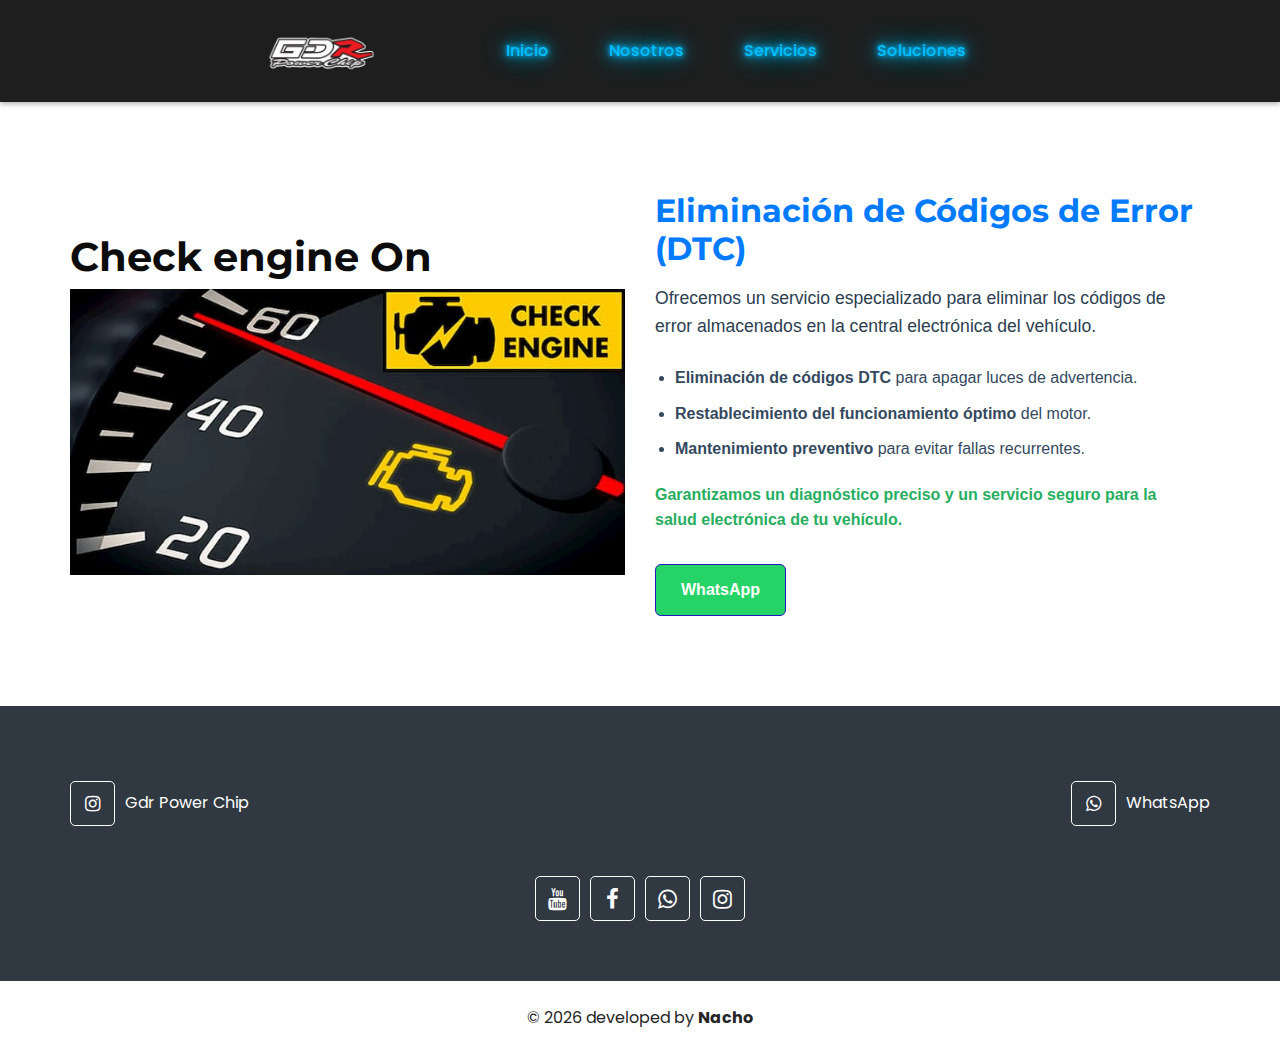
<file: servicios/dtc.html>
<!DOCTYPE html>
<html>

<head>
  <!-- Basic -->
  <meta charset="utf-8" />
  <meta http-equiv="X-UA-Compatible" content="IE=edge" />
  <!-- Mobile Metas -->
  <meta name="viewport" content="width=device-width, initial-scale=1, shrink-to-fit=no" />
  <!-- Site Metas -->
  <meta name="keywords" content="" />
  <meta name="description" content="" />
  <meta name="author" content="" />
  <link rel="shortcut icon" href="../images/favicon.png" type="image/x-icon" />
  <title>Gdr Power Chip</title>

  <!-- bootstrap core css -->
  <link rel="stylesheet" type="text/css" href="../css/bootstrap.css" />

  <!--owl slider stylesheet -->
  <link rel="stylesheet" type="text/css"
    href="https://cdnjs.cloudflare.com/ajax/libs/OwlCarousel2/2.3.4/assets/owl.carousel.min.css" />
  <!-- font awesome style -->
  <link href="../css/font-awesome.min.css" rel="stylesheet" />

  <!-- Custom styles for this template -->
  <link href="../css/style.css" rel="stylesheet" />
  <!-- responsive style -->
  <link href="../css/responsive.css" rel="stylesheet" />
</head>

<body>
  <div class="hero_area">
    <!-- header section starts -->

    <!-- end header section -->
    <div class="custom_nav2" style="width: 100%; background-color: #1e1e1e; box-shadow: 0 2px 5px rgba(0,0,0,0.3); z-index: 1000;">
      <div class="container-fluid" style="padding: 0 40px;">
        <div class="d-flex justify-content-center align-items-center py-3 flex-wrap" style="gap: 40px; width: 100%;">
          <!-- Logo -->
          <a class="navbar-brand" href="../index.html" style="max-width: 230px;">
            <img src="../images/logo.png" alt="Logo" style="height: 60px; width: auto;" />
          </a>

          <!-- Menú -->
          <nav class="navbar navbar-expand-lg">
            <button class="navbar-toggler text-white border-0" type="button" data-toggle="collapse"
              data-target="#navbarSupportedContent" aria-controls="navbarSupportedContent" aria-expanded="false"
              aria-label="Toggle navigation">
              <span class="navbar-toggler-icon"></span>
            </button>

            <div class="collapse navbar-collapse" id="navbarSupportedContent">
              <ul class="navbar-nav ml-auto d-flex align-items-center" style="gap: 25px;">

                <ul class="navbar-nav">
                  <li class="nav-item">
                    <a class="nav-link" href="../index.html"
                      style="font-weight: 500; font-size: 16px; color: #00bfff; text-shadow:
    0 0 5px #00bfff,
    0 0 10px #00bfff,
    0 0 20px #00bfff,
    0 0 30px #00bfff;">Inicio</a>
                  </li>
                  <li class="nav-item">
                    <a class="nav-link" href="../about.html"
                      style="font-weight: 500; font-size: 16px; color: #00bfff; text-shadow:
    0 0 5px #00bfff,
    0 0 10px #00bfff,
    0 0 20px #00bfff,
    0 0 30px #00bfff;">Nosotros</a>
                  </li>
                  <li class="nav-item">
                    <a class="nav-link" href="../servicios.html"
                      style="font-weight: 500; font-size: 16px; color: #00bfff; text-shadow:
    0 0 5px #00bfff,
    0 0 10px #00bfff,
    0 0 20px #00bfff,
    0 0 30px #00bfff;">Servicios</a>
                  </li>
                  <li class="nav-item">
                    <a class="nav-link" href="../repros.html"
                      style="font-weight: 500; font-size: 16px; color: #00bfff; text-shadow:
    0 0 5px #00bfff,
    0 0 10px #00bfff,
    0 0 20px #00bfff,
    0 0 30px #00bfff;">Soluciones</a>
                  </li>
                </ul>

              </ul>
            </div>
          </nav>
        </div>
      </div>
    </div>

    <!-- about section -->

    <section class="about_section layout_padding">
      <div class="container">
        <div class="row">
          <div class="col-lg-6">
            <h1><strong>Check engine On</strong></h1>
            <div class="img-box ">
              <img src="../images/dtc.png" class="box_img" alt="about img" />
            </div>
          </div>
          <div class="col-lg-6">
            <div class="detail-box pr-md-2">
              <div class="heading_container">
              </div>
              <section
                style="font-family: 'Segoe UI', Tahoma, Geneva, Verdana, sans-serif; color: #333; max-width: 700px; margin: 0 auto; line-height: 1.6;">
               <section class="electronic-solutions-section" style="max-width: 700px; margin: 0 auto; font-family: 'Segoe UI', Tahoma, Geneva, Verdana, sans-serif; color: #2c3e50; line-height: 1.6;">
  <header>

  </header>
  <article>
<section class="electronic-solutions-section" style="max-width: 700px; margin: 0 auto; font-family: 'Segoe UI', Tahoma, Geneva, Verdana, sans-serif; color: #2c3e50; line-height: 1.6;">
  <header>
    <h2 style="color: #007bff; font-weight: 700; margin-bottom: 15px;">Eliminación de Códigos de Error (DTC)</h2>
    <p style="font-size: 1.1rem; margin-bottom: 25px;">
      Ofrecemos un servicio especializado para eliminar los códigos de error almacenados en la central electrónica del vehículo.
    </p>
  </header>
  <article>
    <ul style="list-style-type: disc; padding-left: 20px; font-size: 1rem; color: #34495e;">
      <li><strong>Eliminación de códigos DTC</strong> para apagar luces de advertencia.</li>
      <li><strong>Restablecimiento del funcionamiento óptimo</strong> del motor.</li>
      <li><strong>Mantenimiento preventivo</strong> para evitar fallas recurrentes.</li>
    </ul>
    <p style="margin-top: 20px; font-weight: 600; color: #27ae60;">
      Garantizamos un diagnóstico preciso y un servicio seguro para la salud electrónica de tu vehículo.
    </p>
  </article>
</section>

  </article>
</section>


                  <a href="https://wa.link/c88rrp" target="_blank" style="
                      display: inline-block;
                      background-color: #25D366;
                      color: white;
                      padding: 12px 25px;
                      border-radius: 6px;
                      text-decoration: none;
                      font-weight: bold;
                      font-family: Arial, sans-serif;
                      font-size: 16px;
                    ">
                    WhatsApp
                  </a>
                </section>
              </section>
            </div>
          </div>
        </div>
      </div>
    </section>

    <!-- about section ends -->

    <section class="info_section ">
      <div class="info_container ">
        <div class="container">
          <div class="info_contact ">

            <a href="https://www.instagram.com/gdr_power_chip/" class="link-box" target="_blank">
              <i class="fa fa-instagram" aria-hidden="true"></i>
              <span>
                Gdr Power Chip
              </span>
            </a>

            <a href="http://wa.link/f9m0sg" class="link-box" target="_blank" rel="noopener">
              <i class="fa fa-whatsapp" aria-hidden="true"></i>
              <span>
                WhatsApp
              </span>
            </a>
          </div>
          <div class="social_container">
            <div class="social-box">
              <a href="http://wa.link/f9m0sg" class="link-box" target="_blank" rel="noopener">
                <i class="fa fa-youtube" aria-hidden="true"></i>
              </a>
              <a href="https://www.facebook.com/GDRpowerchip/" class="link-box" target="_blank" rel="noopener">
                <i class="fa fa-facebook" aria-hidden="true"></i>
              </a>
              <a href="http://wa.link/f9m0sg" class="link-box" target="_blank" rel="noopener">
                <i class="fa fa-whatsapp" aria-hidden="true"></i>
              </a>
              <a href="https://www.instagram.com/gdr_power_chip/" class="link-box" target="_blank" rel="noopener">
                <i class="fa fa-instagram" aria-hidden="true"></i>
              </a>
            </div>
          </div>

        </div>
      </div>
    </section>

  </div>

    <footer class="footer_section">
    <div class="container">
      <p>
        &copy; <span id="displayYear"></span> developed by
        <a href="https:/instagram.com/nachohaydo/"><strong>Nacho</strong></a>
      </p>
    </div>
  </footer>

  <!-- jQery -->
  <script src="../js/jquery-3.4.1.min.js"></script>
  <!-- popper js -->
  <script src="https://cdn.jsdelivr.net/npm/popper.js@1.16.0/dist/umd/popper.min.js"></script>
  <!-- bootstrap js -->
  <script src="../js/bootstrap.js"></script>
  <!-- owl slider -->
  <script src="https://cdnjs.cloudflare.com/ajax/libs/OwlCarousel2/2.3.4/owl.carousel.min.js"></script>
  <!-- custom js -->
  <script src="../js/custom.js"></script>

</body>

</html>
</file>
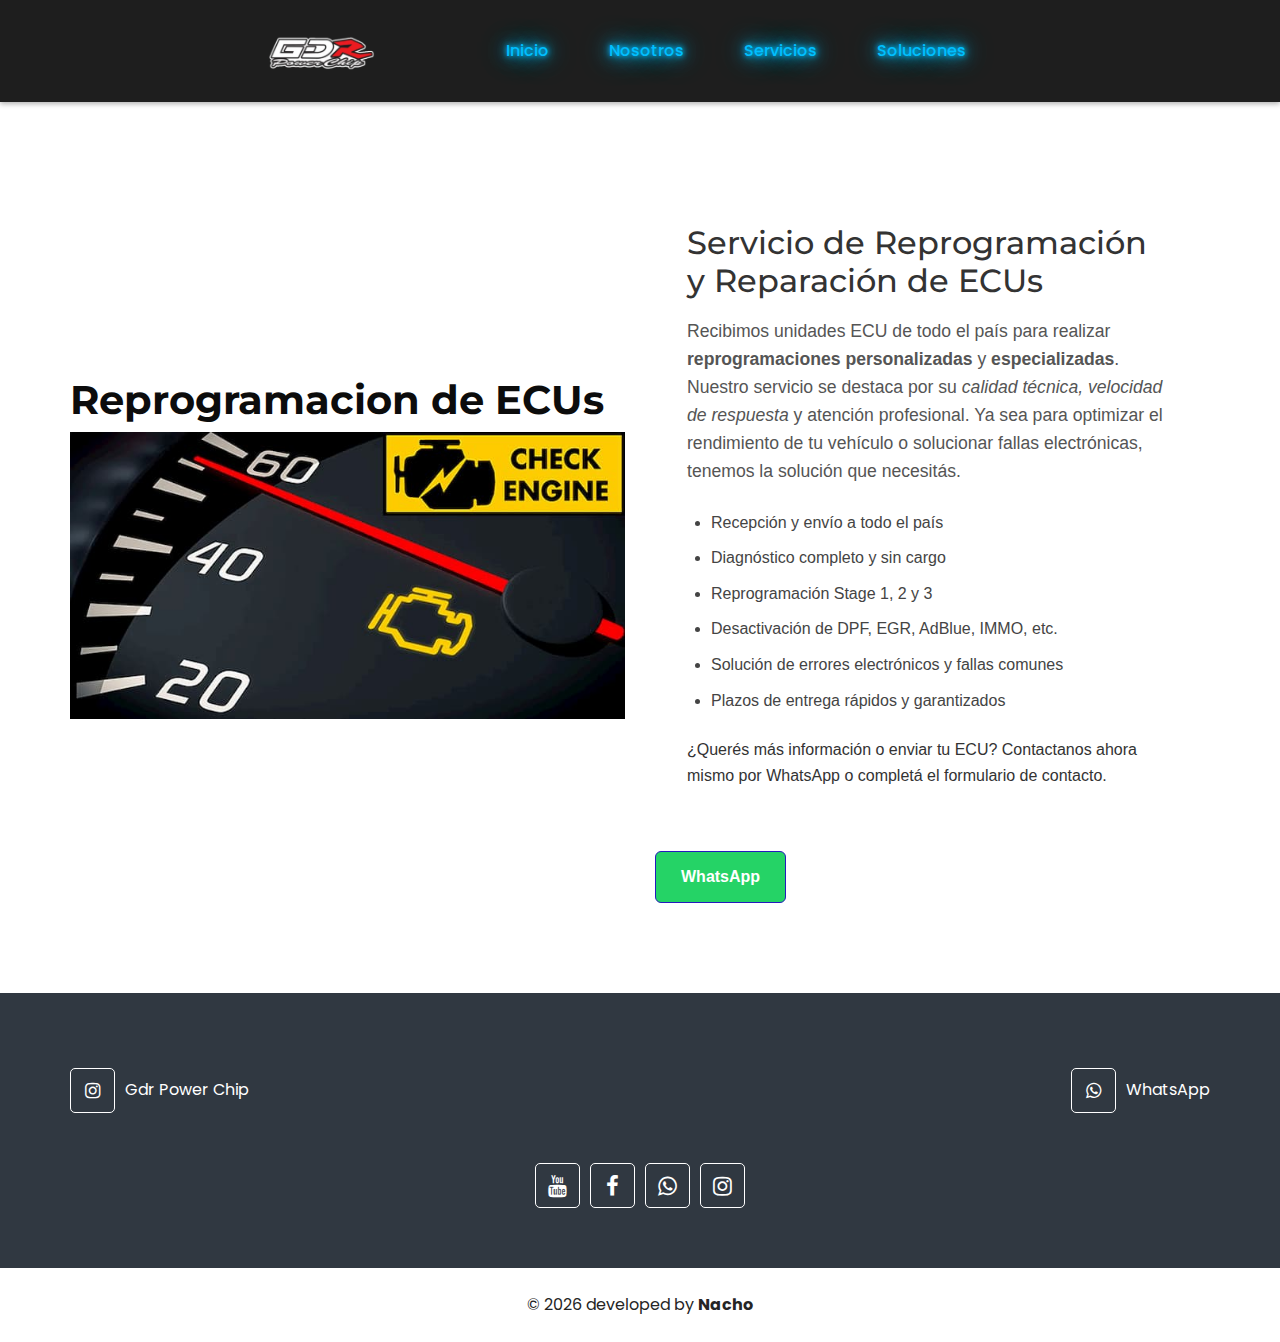
<file: servicios/ecus.html>
<!DOCTYPE html>
<html>

<head>
  <!-- Basic -->
  <meta charset="utf-8" />
  <meta http-equiv="X-UA-Compatible" content="IE=edge" />
  <!-- Mobile Metas -->
  <meta name="viewport" content="width=device-width, initial-scale=1, shrink-to-fit=no" />
  <!-- Site Metas -->
  <meta name="keywords" content="" />
  <meta name="description" content="" />
  <meta name="author" content="" />
  <link rel="shortcut icon" href="../images/favicon.png" type="image/x-icon" />
  <title>Gdr Power Chip</title>

  <!-- bootstrap core css -->
  <link rel="stylesheet" type="text/css" href="../css/bootstrap.css" />

  <!--owl slider stylesheet -->
  <link rel="stylesheet" type="text/css"
    href="https://cdnjs.cloudflare.com/ajax/libs/OwlCarousel2/2.3.4/assets/owl.carousel.min.css" />
  <!-- font awesome style -->
  <link href="../css/font-awesome.min.css" rel="stylesheet" />

  <!-- Custom styles for this template -->
  <link href="../css/style.css" rel="stylesheet" />
  <!-- responsive style -->
  <link href="../css/responsive.css" rel="stylesheet" />
</head>

<body>
  <div class="hero_area">
    <!-- header section starts -->

    <!-- end header section -->
    <div class="custom_nav2" style="width: 100%; background-color: #1e1e1e; box-shadow: 0 2px 5px rgba(0,0,0,0.3); z-index: 1000;">
      <div class="container-fluid" style="padding: 0 40px;">
        <div class="d-flex justify-content-center align-items-center py-3 flex-wrap" style="gap: 40px; width: 100%;">
          <!-- Logo -->
          <a class="navbar-brand" href="../index.html" style="max-width: 230px;">
            <img src="../images/logo.png" alt="Logo" style="height: 60px; width: auto;" />
          </a>

          <!-- Menú -->
          <nav class="navbar navbar-expand-lg">
            <button class="navbar-toggler text-white border-0" type="button" data-toggle="collapse"
              data-target="#navbarSupportedContent" aria-controls="navbarSupportedContent" aria-expanded="false"
              aria-label="Toggle navigation">
              <span class="navbar-toggler-icon"></span>
            </button>

            <div class="collapse navbar-collapse" id="navbarSupportedContent">
              <ul class="navbar-nav ml-auto d-flex align-items-center" style="gap: 25px;">

                <ul class="navbar-nav">
                  <li class="nav-item">
                    <a class="nav-link" href="../index.html"
                      style="font-weight: 500; font-size: 16px; color: #00bfff; text-shadow:
    0 0 5px #00bfff,
    0 0 10px #00bfff,
    0 0 20px #00bfff,
    0 0 30px #00bfff;">Inicio</a>
                  </li>
                  <li class="nav-item">
                    <a class="nav-link" href="../about.html"
                      style="font-weight: 500; font-size: 16px; color: #00bfff; text-shadow:
    0 0 5px #00bfff,
    0 0 10px #00bfff,
    0 0 20px #00bfff,
    0 0 30px #00bfff;">Nosotros</a>
                  </li>
                  <li class="nav-item">
                    <a class="nav-link" href="../servicios.html"
                      style="font-weight: 500; font-size: 16px; color: #00bfff; text-shadow:
    0 0 5px #00bfff,
    0 0 10px #00bfff,
    0 0 20px #00bfff,
    0 0 30px #00bfff;">Servicios</a>
                  </li>
                  <li class="nav-item">
                    <a class="nav-link" href="../repros.html"
                      style="font-weight: 500; font-size: 16px; color: #00bfff; text-shadow:
    0 0 5px #00bfff,
    0 0 10px #00bfff,
    0 0 20px #00bfff,
    0 0 30px #00bfff;">Soluciones</a>
                  </li>
                </ul>

              </ul>
            </div>
          </nav>
        </div>
      </div>
    </div>

    <!-- about section -->

    <section class="about_section layout_padding">
      <div class="container">
        <div class="row">
          <div class="col-lg-6">
            <h1><strong>Reprogramacion de ECUs</strong></h1>
            <div class="img-box ">
              <img src="../images/dtc.png" class="box_img" alt="about img" />
            </div>
          </div>
          <div class="col-lg-6">
            <div class="detail-box pr-md-2">
              <div class="heading_container">
              </div>
              <section
                style="font-family: 'Segoe UI', Tahoma, Geneva, Verdana, sans-serif; color: #333; max-width: 700px; margin: 0 auto; line-height: 1.6;">
               <section class="electronic-solutions-section" style="max-width: 700px; margin: 0 auto; font-family: 'Segoe UI', Tahoma, Geneva, Verdana, sans-serif; color: #2c3e50; line-height: 1.6;">
  <header>

  </header>
  <article>
<section id="ecu-service" style="padding: 2rem;">
  <div style="max-width: 800px; margin: auto;">
    <h2 style="font-size: 2rem; color: #333;">Servicio de Reprogramación y Reparación de ECUs</h2>
    
    <p style="font-size: 1.1rem; color: #555; margin-top: 1rem;">
      Recibimos unidades ECU de todo el país para realizar <strong>reprogramaciones personalizadas</strong> y <strong>especializadas</strong>. Nuestro servicio se destaca por su <em>calidad técnica, velocidad de respuesta</em> y atención profesional. Ya sea para optimizar el rendimiento de tu vehículo o solucionar fallas electrónicas, tenemos la solución que necesitás.
    </p>
    
    <ul style="margin-top: 1.5rem; list-style-type: disc; padding-left: 1.5rem; color: #444;">
      <li>Recepción y envío a todo el país</li>
      <li>Diagnóstico completo y sin cargo</li>
      <li>Reprogramación Stage 1, 2 y 3</li>
      <li>Desactivación de DPF, EGR, AdBlue, IMMO, etc.</li>
      <li>Solución de errores electrónicos y fallas comunes</li>
      <li>Plazos de entrega rápidos y garantizados</li>
    </ul>

    <p style="margin-top: 1.5rem; font-size: 1rem; color: #333;">
      ¿Querés más información o enviar tu ECU? Contactanos ahora mismo por WhatsApp o completá el formulario de contacto.
    </p>


  </div>
</section>


  </article>
</section>


                  <a href="https://wa.link/4u3q0v" target="_blank" style="
                      display: inline-block;
                      background-color: #25D366;
                      color: white;
                      padding: 12px 25px;
                      border-radius: 6px;
                      text-decoration: none;
                      font-weight: bold;
                      font-family: Arial, sans-serif;
                      font-size: 16px;
                    ">
                    WhatsApp
                  </a>
                </section>
              </section>
            </div>
          </div>
        </div>
      </div>
    </section>

    <!-- about section ends -->

    <section class="info_section ">
      <div class="info_container ">
        <div class="container">
          <div class="info_contact ">

            <a href="https://www.instagram.com/gdr_power_chip/" class="link-box" target="_blank">
              <i class="fa fa-instagram" aria-hidden="true"></i>
              <span>
                Gdr Power Chip
              </span>
            </a>

            <a href="http://wa.link/f9m0sg" class="link-box" target="_blank" rel="noopener">
              <i class="fa fa-whatsapp" aria-hidden="true"></i>
              <span>
                WhatsApp
              </span>
            </a>
          </div>
          <div class="social_container">
            <div class="social-box">
              <a href="http://wa.link/f9m0sg" class="link-box" target="_blank" rel="noopener">
                <i class="fa fa-youtube" aria-hidden="true"></i>
              </a>
              <a href="https://www.facebook.com/GDRpowerchip/" class="link-box" target="_blank" rel="noopener">
                <i class="fa fa-facebook" aria-hidden="true"></i>
              </a>
              <a href="http://wa.link/f9m0sg" class="link-box" target="_blank" rel="noopener">
                <i class="fa fa-whatsapp" aria-hidden="true"></i>
              </a>
              <a href="https://www.instagram.com/gdr_power_chip/" class="link-box" target="_blank" rel="noopener">
                <i class="fa fa-instagram" aria-hidden="true"></i>
              </a>
            </div>
          </div>

        </div>
      </div>
    </section>

  </div>

    <footer class="footer_section">
    <div class="container">
      <p>
        &copy; <span id="displayYear"></span> developed by
        <a href="https:/instagram.com/nachohaydo/"><strong>Nacho</strong></a>
      </p>
    </div>
  </footer>

  <!-- jQery -->
  <script src="../js/jquery-3.4.1.min.js"></script>
  <!-- popper js -->
  <script src="https://cdn.jsdelivr.net/npm/popper.js@1.16.0/dist/umd/popper.min.js"></script>
  <!-- bootstrap js -->
  <script src="../js/bootstrap.js"></script>
  <!-- owl slider -->
  <script src="https://cdnjs.cloudflare.com/ajax/libs/OwlCarousel2/2.3.4/owl.carousel.min.js"></script>
  <!-- custom js -->
  <script src="../js/custom.js"></script>

</body>

</html>
</file>
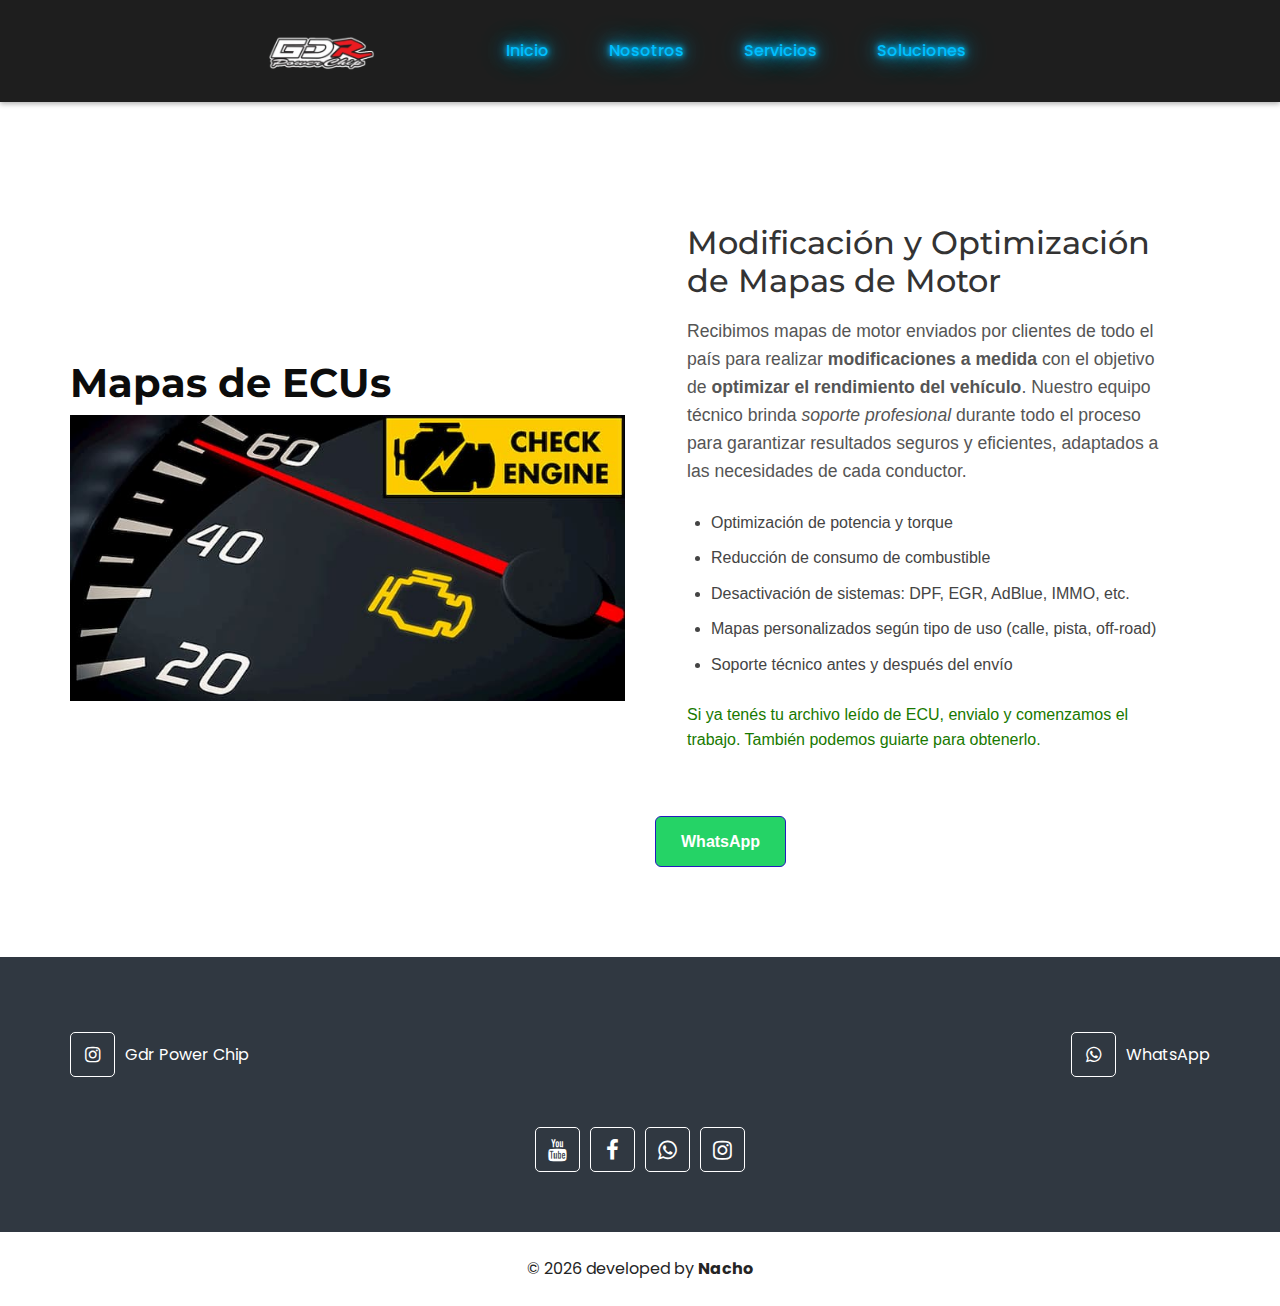
<file: servicios/mapas.html>
<!DOCTYPE html>
<html>

<head>
  <!-- Basic -->
  <meta charset="utf-8" />
  <meta http-equiv="X-UA-Compatible" content="IE=edge" />
  <!-- Mobile Metas -->
  <meta name="viewport" content="width=device-width, initial-scale=1, shrink-to-fit=no" />
  <!-- Site Metas -->
  <meta name="keywords" content="" />
  <meta name="description" content="" />
  <meta name="author" content="" />
  <link rel="shortcut icon" href="../images/favicon.png" type="image/x-icon" />
  <title>Gdr Power Chip</title>

  <!-- bootstrap core css -->
  <link rel="stylesheet" type="text/css" href="../css/bootstrap.css" />

  <!--owl slider stylesheet -->
  <link rel="stylesheet" type="text/css"
    href="https://cdnjs.cloudflare.com/ajax/libs/OwlCarousel2/2.3.4/assets/owl.carousel.min.css" />
  <!-- font awesome style -->
  <link href="../css/font-awesome.min.css" rel="stylesheet" />

  <!-- Custom styles for this template -->
  <link href="../css/style.css" rel="stylesheet" />
  <!-- responsive style -->
  <link href="../css/responsive.css" rel="stylesheet" />
</head>

<body>
  <div class="hero_area">
    <!-- header section starts -->

    <!-- end header section -->
    <div class="custom_nav2" style="width: 100%; background-color: #1e1e1e; box-shadow: 0 2px 5px rgba(0,0,0,0.3); z-index: 1000;">
      <div class="container-fluid" style="padding: 0 40px;">
        <div class="d-flex justify-content-center align-items-center py-3 flex-wrap" style="gap: 40px; width: 100%;">
          <!-- Logo -->
          <a class="navbar-brand" href="../index.html" style="max-width: 230px;">
            <img src="../images/logo.png" alt="Logo" style="height: 60px; width: auto;" />
          </a>

          <!-- Menú -->
          <nav class="navbar navbar-expand-lg">
            <button class="navbar-toggler text-white border-0" type="button" data-toggle="collapse"
              data-target="#navbarSupportedContent" aria-controls="navbarSupportedContent" aria-expanded="false"
              aria-label="Toggle navigation">
              <span class="navbar-toggler-icon"></span>
            </button>

            <div class="collapse navbar-collapse" id="navbarSupportedContent">
              <ul class="navbar-nav ml-auto d-flex align-items-center" style="gap: 25px;">

                <ul class="navbar-nav">
                  <li class="nav-item">
                    <a class="nav-link" href="../index.html"
                      style="font-weight: 500; font-size: 16px; color: #00bfff; text-shadow:
    0 0 5px #00bfff,
    0 0 10px #00bfff,
    0 0 20px #00bfff,
    0 0 30px #00bfff;">Inicio</a>
                  </li>
                  <li class="nav-item">
                    <a class="nav-link" href="../about.html"
                      style="font-weight: 500; font-size: 16px; color: #00bfff; text-shadow:
    0 0 5px #00bfff,
    0 0 10px #00bfff,
    0 0 20px #00bfff,
    0 0 30px #00bfff;">Nosotros</a>
                  </li>
                  <li class="nav-item">
                    <a class="nav-link" href="../servicios.html"
                      style="font-weight: 500; font-size: 16px; color: #00bfff; text-shadow:
    0 0 5px #00bfff,
    0 0 10px #00bfff,
    0 0 20px #00bfff,
    0 0 30px #00bfff;">Servicios</a>
                  </li>
                  <li class="nav-item">
                    <a class="nav-link" href="../repros.html"
                      style="font-weight: 500; font-size: 16px; color: #00bfff; text-shadow:
    0 0 5px #00bfff,
    0 0 10px #00bfff,
    0 0 20px #00bfff,
    0 0 30px #00bfff;">Soluciones</a>
                  </li>
                </ul>

              </ul>
            </div>
          </nav>
        </div>
      </div>
    </div>

    <!-- about section -->

    <section class="about_section layout_padding">
      <div class="container">
        <div class="row">
          <div class="col-lg-6">
            <h1><strong>Mapas de ECUs</strong></h1>
            <div class="img-box ">
              <img src="../images/dtc.png" class="box_img" alt="about img" />
            </div>
          </div>
          <div class="col-lg-6">
            <div class="detail-box pr-md-2">
              <div class="heading_container">
              </div>
              <section
                style="font-family: 'Segoe UI', Tahoma, Geneva, Verdana, sans-serif; color: #333; max-width: 700px; margin: 0 auto; line-height: 1.6;">
               <section class="electronic-solutions-section" style="max-width: 700px; margin: 0 auto; font-family: 'Segoe UI', Tahoma, Geneva, Verdana, sans-serif; color: #2c3e50; line-height: 1.6;">
  <header>

  </header>
  <article>
<section id="mapas-motor" style="padding: 2rem;">
  <div style="max-width: 800px; margin: auto;">
    <h2 style="font-size: 2rem; color: #333;">Modificación y Optimización de Mapas de Motor</h2>
    
    <p style="font-size: 1.1rem; color: #555; margin-top: 1rem;">
      Recibimos mapas de motor enviados por clientes de todo el país para realizar <strong>modificaciones a medida</strong> con el objetivo de <strong>optimizar el rendimiento del vehículo</strong>. Nuestro equipo técnico brinda <em>soporte profesional</em> durante todo el proceso para garantizar resultados seguros y eficientes, adaptados a las necesidades de cada conductor.
    </p>

    <ul style="margin-top: 1.5rem; list-style-type: disc; padding-left: 1.5rem; color: #444;">
      <li>Optimización de potencia y torque</li>
      <li>Reducción de consumo de combustible</li>
      <li>Desactivación de sistemas: DPF, EGR, AdBlue, IMMO, etc.</li>
      <li>Mapas personalizados según tipo de uso (calle, pista, off-road)</li>
      <li>Soporte técnico antes y después del envío</li>
    </ul>

    <p style="margin-top: 1.5rem; font-size: 1rem; color: #187900;">
      Si ya tenés tu archivo leído de ECU, envialo y comenzamos el trabajo. También podemos guiarte para obtenerlo.
    </p>

  </div>
</section>



  </article>
</section>


                  <a href="https://wa.link/cczj8z" target="_blank" style="
                      display: inline-block;
                      background-color: #25D366;
                      color: white;
                      padding: 12px 25px;
                      border-radius: 6px;
                      text-decoration: none;
                      font-weight: bold;
                      font-family: Arial, sans-serif;
                      font-size: 16px;
                    ">
                    WhatsApp
                  </a>
                </section>
              </section>
            </div>
          </div>
        </div>
      </div>
    </section>

    <!-- about section ends -->

    <section class="info_section ">
      <div class="info_container ">
        <div class="container">
          <div class="info_contact ">

            <a href="https://www.instagram.com/gdr_power_chip/" class="link-box" target="_blank">
              <i class="fa fa-instagram" aria-hidden="true"></i>
              <span>
                Gdr Power Chip
              </span>
            </a>

            <a href="http://wa.link/f9m0sg" class="link-box" target="_blank" rel="noopener">
              <i class="fa fa-whatsapp" aria-hidden="true"></i>
              <span>
                WhatsApp
              </span>
            </a>
          </div>
          <div class="social_container">
            <div class="social-box">
              <a href="http://wa.link/f9m0sg" class="link-box" target="_blank" rel="noopener">
                <i class="fa fa-youtube" aria-hidden="true"></i>
              </a>
              <a href="https://www.facebook.com/GDRpowerchip/" class="link-box" target="_blank" rel="noopener">
                <i class="fa fa-facebook" aria-hidden="true"></i>
              </a>
              <a href="http://wa.link/f9m0sg" class="link-box" target="_blank" rel="noopener">
                <i class="fa fa-whatsapp" aria-hidden="true"></i>
              </a>
              <a href="https://www.instagram.com/gdr_power_chip/" class="link-box" target="_blank" rel="noopener">
                <i class="fa fa-instagram" aria-hidden="true"></i>
              </a>
            </div>
          </div>

        </div>
      </div>
    </section>

  </div>

    <footer class="footer_section">
    <div class="container">
      <p>
        &copy; <span id="displayYear"></span> developed by
        <a href="https:/instagram.com/nachohaydo/"><strong>Nacho</strong></a>
      </p>
    </div>
  </footer>

  <!-- jQery -->
  <script src="../js/jquery-3.4.1.min.js"></script>
  <!-- popper js -->
  <script src="https://cdn.jsdelivr.net/npm/popper.js@1.16.0/dist/umd/popper.min.js"></script>
  <!-- bootstrap js -->
  <script src="../js/bootstrap.js"></script>
  <!-- owl slider -->
  <script src="https://cdnjs.cloudflare.com/ajax/libs/OwlCarousel2/2.3.4/owl.carousel.min.js"></script>
  <!-- custom js -->
  <script src="../js/custom.js"></script>

</body>

</html>
</file>
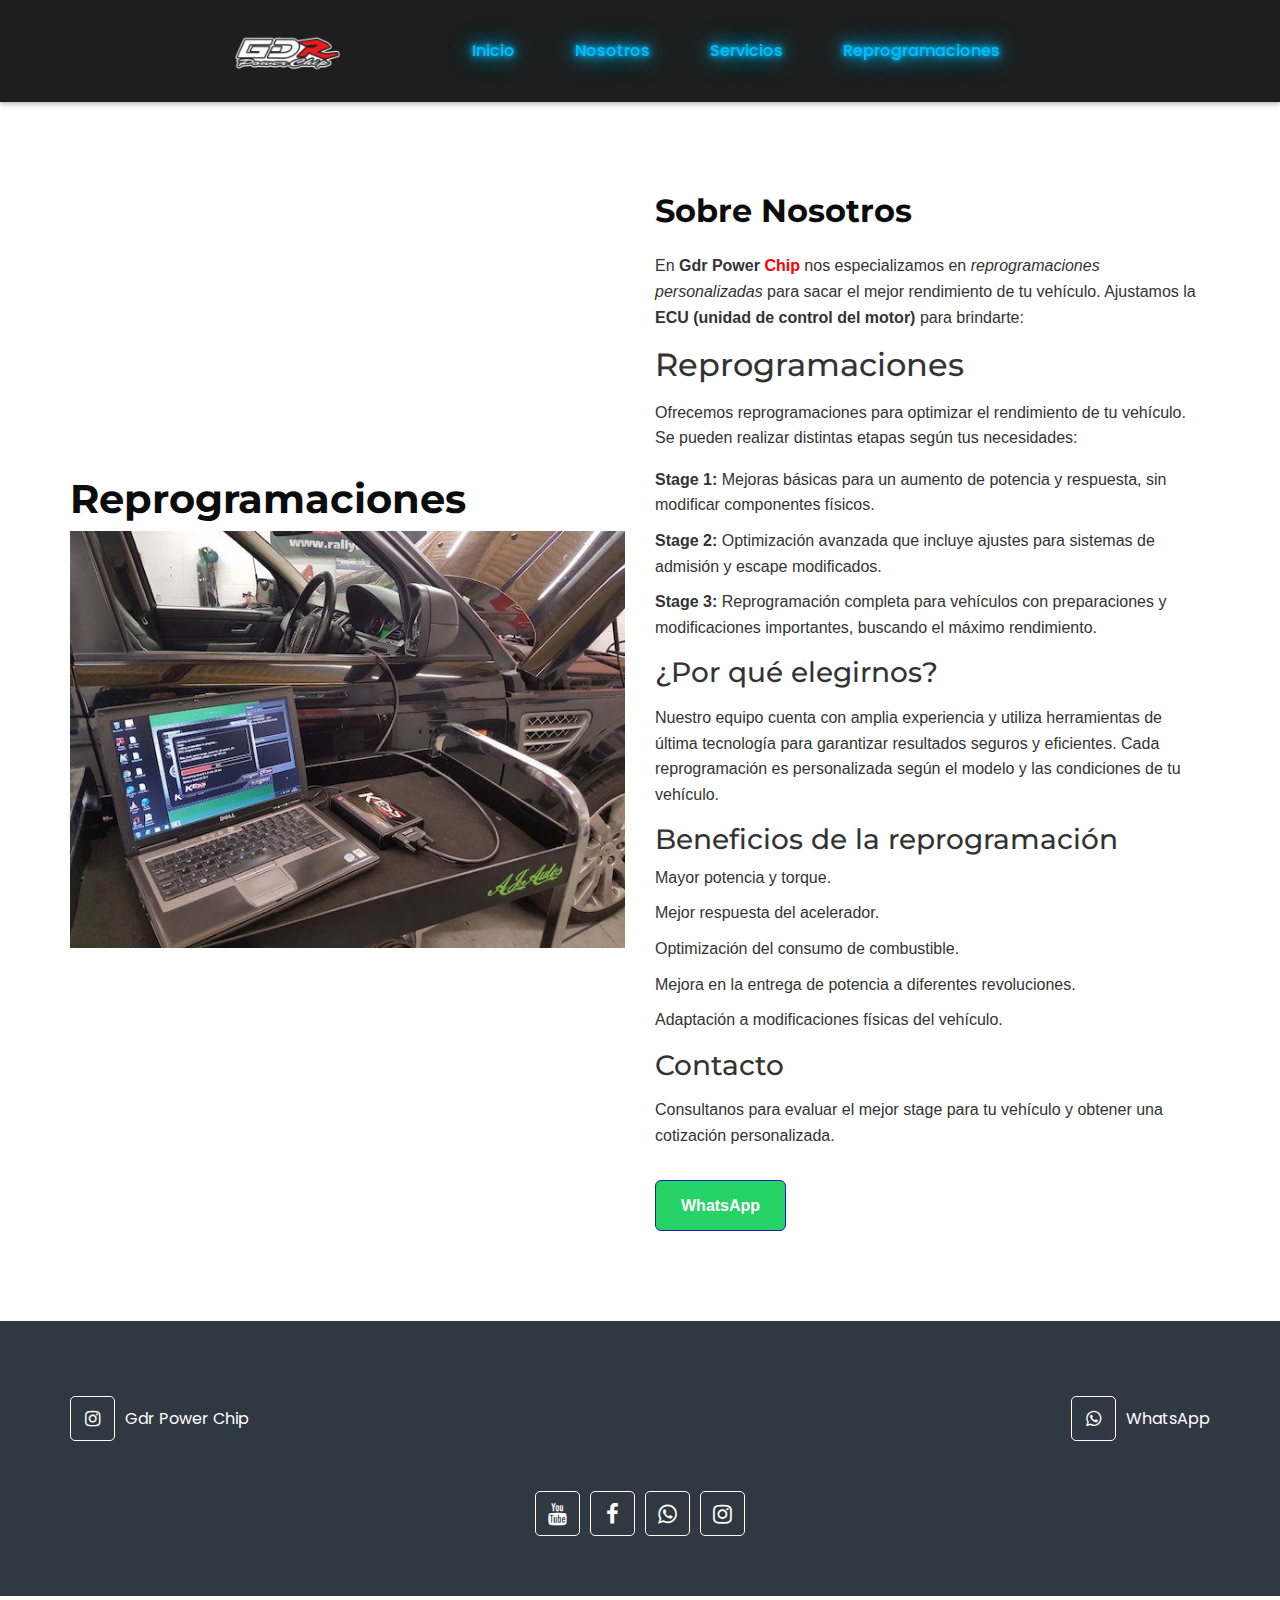
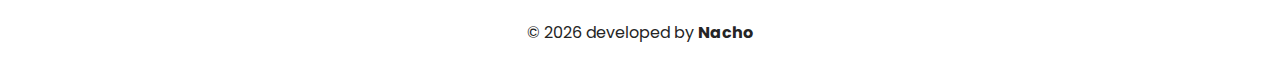
<file: servicios/reprogramaciones.html>
<!DOCTYPE html>
<html>

<head>
  <!-- Basic -->
  <meta charset="utf-8" />
  <meta http-equiv="X-UA-Compatible" content="IE=edge" />
  <!-- Mobile Metas -->
  <meta name="viewport" content="width=device-width, initial-scale=1, shrink-to-fit=no" />
  <!-- Site Metas -->
  <meta name="keywords" content="" />
  <meta name="description" content="" />
  <meta name="author" content="" />
  <link rel="shortcut icon" href="../images/favicon.png" type="image/x-icon" />
  <title>Gdr Power Chip</title>

  <!-- bootstrap core css -->
  <link rel="stylesheet" type="text/css" href="../css/bootstrap.css" />

  <!--owl slider stylesheet -->
  <link rel="stylesheet" type="text/css"
    href="https://cdnjs.cloudflare.com/ajax/libs/OwlCarousel2/2.3.4/assets/owl.carousel.min.css" />
  <!-- font awesome style -->
  <link href="../css/font-awesome.min.css" rel="stylesheet" />

  <!-- Custom styles for this template -->
  <link href="../css/style.css" rel="stylesheet" />
  <!-- responsive style -->
  <link href="../css/responsive.css" rel="stylesheet" />
</head>

<body>
  <div class="hero_area">
    <!-- header section starts -->

    <!-- end header section -->
    <div class="custom_nav2" style="width: 100%; background-color: #1e1e1e; box-shadow: 0 2px 5px rgba(0,0,0,0.3); z-index: 1000;">
      <div class="container-fluid" style="padding: 0 40px;">
        <div class="d-flex justify-content-center align-items-center py-3 flex-wrap" style="gap: 40px; width: 100%;">
          <!-- Logo -->
          <a class="navbar-brand" href="../index.html" style="max-width: 230px;">
            <img src="../images/logo.png" alt="Logo" style="height: 60px; width: auto;" />
          </a>

          <!-- Menú -->
          <nav class="navbar navbar-expand-lg">
            <button class="navbar-toggler text-white border-0" type="button" data-toggle="collapse"
              data-target="#navbarSupportedContent" aria-controls="navbarSupportedContent" aria-expanded="false"
              aria-label="Toggle navigation">
              <span class="navbar-toggler-icon"></span>
            </button>

            <div class="collapse navbar-collapse" id="navbarSupportedContent">
              <ul class="navbar-nav ml-auto d-flex align-items-center" style="gap: 25px;">

                <ul class="navbar-nav">
                  <li class="nav-item">
                    <a class="nav-link" href="../index.html"
                      style="font-weight: 500; font-size: 16px; color: #00bfff; text-shadow:
    0 0 5px #00bfff,
    0 0 10px #00bfff,
    0 0 20px #00bfff,
    0 0 30px #00bfff;">Inicio</a>
                  </li>
                  <li class="nav-item">
                    <a class="nav-link" href="../about.html"
                      style="font-weight: 500; font-size: 16px; color: #00bfff; text-shadow:
    0 0 5px #00bfff,
    0 0 10px #00bfff,
    0 0 20px #00bfff,
    0 0 30px #00bfff;">Nosotros</a>
                  </li>
                  <li class="nav-item">
                    <a class="nav-link" href="../servicios.html"
                      style="font-weight: 500; font-size: 16px; color: #00bfff; text-shadow:
    0 0 5px #00bfff,
    0 0 10px #00bfff,
    0 0 20px #00bfff,
    0 0 30px #00bfff;">Servicios</a>
                  </li>
                  <li class="nav-item">
                    <a class="nav-link" href="../repros.html"
                      style="font-weight: 500; font-size: 16px; color: #00bfff; text-shadow:
    0 0 5px #00bfff,
    0 0 10px #00bfff,
    0 0 20px #00bfff,
    0 0 30px #00bfff;">Reprogramaciones</a>
                  </li>
                </ul>

              </ul>
            </div>
          </nav>
        </div>
      </div>
    </div>

    <!-- about section -->

    <section class="about_section layout_padding">
      <div class="container">
        <div class="row">
          <div class="col-lg-6">
            <h1><strong>Reprogramaciones</strong></h1>
            <div class="img-box ">
              <img src="../images/repro.png" class="box_img" alt="about img" />
            </div>
          </div>
          <div class="col-lg-6">
            <div class="detail-box pr-md-2">
              <div class="heading_container">
                <h2>Sobre Nosotros</h2>
              </div>
              <section
                style="font-family: 'Segoe UI', Tahoma, Geneva, Verdana, sans-serif; color: #333; max-width: 700px; margin: 0 auto; line-height: 1.6;">
                <p>
                  En <strong>Gdr Power <span style="color: red;">Chip</span></strong> nos especializamos en <em>reprogramaciones personalizadas</em>
                  para sacar el mejor rendimiento de tu vehículo. Ajustamos la <strong>ECU (unidad de control del motor)</strong> para brindarte:
                </p>
                <ul style="list-style-type: disc; margin-left: 20px; color: #555;">
                </ul>
                <section>
                  <h2>Reprogramaciones</h2>
                  <p>
                    Ofrecemos reprogramaciones para optimizar el rendimiento de tu vehículo.
                    Se pueden realizar distintas etapas según tus necesidades:
                  </p>
                  <ul>
                    <li><strong>Stage 1:</strong> Mejoras básicas para un aumento de potencia y respuesta, sin modificar componentes físicos.</li>
                    <li><strong>Stage 2:</strong> Optimización avanzada que incluye ajustes para sistemas de admisión y escape modificados.</li>
                    <li><strong>Stage 3:</strong> Reprogramación completa para vehículos con preparaciones y modificaciones importantes, buscando el máximo rendimiento.</li>
                  </ul>

                  <h3>¿Por qué elegirnos?</h3>
                  <p>
                    Nuestro equipo cuenta con amplia experiencia y utiliza herramientas de última tecnología para garantizar resultados seguros y eficientes. Cada reprogramación es personalizada según el modelo y las condiciones de tu vehículo.
                  </p>

                  <h3>Beneficios de la reprogramación</h3>
                  <ul>
                    <li>Mayor potencia y torque.</li>
                    <li>Mejor respuesta del acelerador.</li>
                    <li>Optimización del consumo de combustible.</li>
                    <li>Mejora en la entrega de potencia a diferentes revoluciones.</li>
                    <li>Adaptación a modificaciones físicas del vehículo.</li>
                  </ul>

                  <h3>Contacto</h3>
                  <p>Consultanos para evaluar el mejor stage para tu vehículo y obtener una cotización personalizada.</p>

                  <a href="https://wa.link/ccnok3" target="_blank" style="
                      display: inline-block;
                      background-color: #25D366;
                      color: white;
                      padding: 12px 25px;
                      border-radius: 6px;
                      text-decoration: none;
                      font-weight: bold;
                      font-family: Arial, sans-serif;
                      font-size: 16px;
                    ">
                    WhatsApp
                  </a>
                </section>
              </section>
            </div>
          </div>
        </div>
      </div>
    </section>

    <!-- about section ends -->

    <section class="info_section ">
      <div class="info_container ">
        <div class="container">
          <div class="info_contact ">

            <a href="https://www.instagram.com/gdr_power_chip/" class="link-box" target="_blank">
              <i class="fa fa-instagram" aria-hidden="true"></i>
              <span>
                Gdr Power Chip
              </span>
            </a>

            <a href="http://wa.link/f9m0sg" class="link-box" target="_blank" rel="noopener">
              <i class="fa fa-whatsapp" aria-hidden="true"></i>
              <span>
                WhatsApp
              </span>
            </a>
          </div>
          <div class="social_container">
            <div class="social-box">
              <a href="http://wa.link/f9m0sg" class="link-box" target="_blank" rel="noopener">
                <i class="fa fa-youtube" aria-hidden="true"></i>
              </a>
              <a href="https://www.facebook.com/GDRpowerchip/" class="link-box" target="_blank" rel="noopener">
                <i class="fa fa-facebook" aria-hidden="true"></i>
              </a>
              <a href="http://wa.link/f9m0sg" class="link-box" target="_blank" rel="noopener">
                <i class="fa fa-whatsapp" aria-hidden="true"></i>
              </a>
              <a href="https://www.instagram.com/gdr_power_chip/" class="link-box" target="_blank" rel="noopener">
                <i class="fa fa-instagram" aria-hidden="true"></i>
              </a>
            </div>
          </div>

        </div>
      </div>
    </section>

  </div>
  <footer class="footer_section">
    <div class="container">
      <p>
        &copy; <span id="displayYear"></span> developed by
        <a href="https:/instagram.com/nachohaydo/"><strong>Nacho</strong></a>
      </p>
    </div>
  </footer>
  <!-- jQery -->
  <script src="../js/jquery-3.4.1.min.js"></script>
  <!-- popper js -->
  <script src="https://cdn.jsdelivr.net/npm/popper.js@1.16.0/dist/umd/popper.min.js"></script>
  <!-- bootstrap js -->
  <script src="../js/bootstrap.js"></script>
  <!-- owl slider -->
  <script src="https://cdnjs.cloudflare.com/ajax/libs/OwlCarousel2/2.3.4/owl.carousel.min.js"></script>
  <!-- custom js -->
  <script src="../js/custom.js"></script>

</body>

</html>
</file>
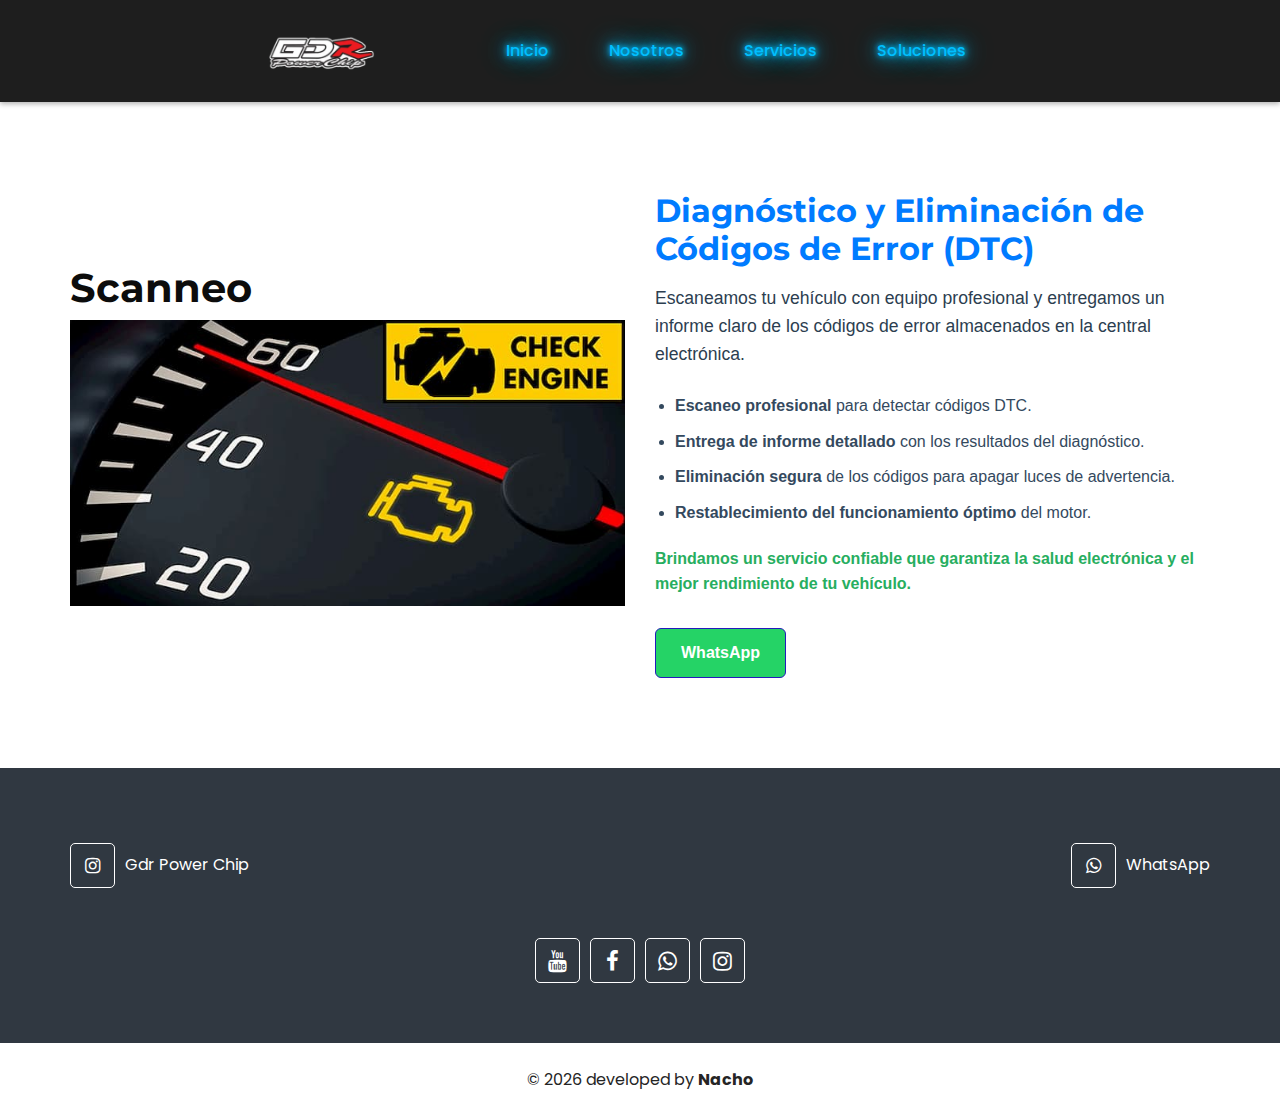
<file: servicios/scan.html>
<!DOCTYPE html>
<html>

<head>
  <!-- Basic -->
  <meta charset="utf-8" />
  <meta http-equiv="X-UA-Compatible" content="IE=edge" />
  <!-- Mobile Metas -->
  <meta name="viewport" content="width=device-width, initial-scale=1, shrink-to-fit=no" />
  <!-- Site Metas -->
  <meta name="keywords" content="" />
  <meta name="description" content="" />
  <meta name="author" content="" />
  <link rel="shortcut icon" href="../images/favicon.png" type="image/x-icon" />
  <title>Gdr Power Chip</title>

  <!-- bootstrap core css -->
  <link rel="stylesheet" type="text/css" href="../css/bootstrap.css" />

  <!--owl slider stylesheet -->
  <link rel="stylesheet" type="text/css"
    href="https://cdnjs.cloudflare.com/ajax/libs/OwlCarousel2/2.3.4/assets/owl.carousel.min.css" />
  <!-- font awesome style -->
  <link href="../css/font-awesome.min.css" rel="stylesheet" />

  <!-- Custom styles for this template -->
  <link href="../css/style.css" rel="stylesheet" />
  <!-- responsive style -->
  <link href="../css/responsive.css" rel="stylesheet" />
</head>

<body>
  <div class="hero_area">
    <!-- header section starts -->

    <!-- end header section -->
    <div class="custom_nav2" style="width: 100%; background-color: #1e1e1e; box-shadow: 0 2px 5px rgba(0,0,0,0.3); z-index: 1000;">
      <div class="container-fluid" style="padding: 0 40px;">
        <div class="d-flex justify-content-center align-items-center py-3 flex-wrap" style="gap: 40px; width: 100%;">
          <!-- Logo -->
          <a class="navbar-brand" href="../index.html" style="max-width: 230px;">
            <img src="../images/logo.png" alt="Logo" style="height: 60px; width: auto;" />
          </a>

          <!-- Menú -->
          <nav class="navbar navbar-expand-lg">
            <button class="navbar-toggler text-white border-0" type="button" data-toggle="collapse"
              data-target="#navbarSupportedContent" aria-controls="navbarSupportedContent" aria-expanded="false"
              aria-label="Toggle navigation">
              <span class="navbar-toggler-icon"></span>
            </button>

            <div class="collapse navbar-collapse" id="navbarSupportedContent">
              <ul class="navbar-nav ml-auto d-flex align-items-center" style="gap: 25px;">

                <ul class="navbar-nav">
                  <li class="nav-item">
                    <a class="nav-link" href="../index.html"
                      style="font-weight: 500; font-size: 16px; color: #00bfff; text-shadow:
    0 0 5px #00bfff,
    0 0 10px #00bfff,
    0 0 20px #00bfff,
    0 0 30px #00bfff;">Inicio</a>
                  </li>
                  <li class="nav-item">
                    <a class="nav-link" href="../about.html"
                      style="font-weight: 500; font-size: 16px; color: #00bfff; text-shadow:
    0 0 5px #00bfff,
    0 0 10px #00bfff,
    0 0 20px #00bfff,
    0 0 30px #00bfff;">Nosotros</a>
                  </li>
                  <li class="nav-item">
                    <a class="nav-link" href="../servicios.html"
                      style="font-weight: 500; font-size: 16px; color: #00bfff; text-shadow:
    0 0 5px #00bfff,
    0 0 10px #00bfff,
    0 0 20px #00bfff,
    0 0 30px #00bfff;">Servicios</a>
                  </li>
                  <li class="nav-item">
                    <a class="nav-link" href="../repros.html"
                      style="font-weight: 500; font-size: 16px; color: #00bfff; text-shadow:
    0 0 5px #00bfff,
    0 0 10px #00bfff,
    0 0 20px #00bfff,
    0 0 30px #00bfff;">Soluciones</a>
                  </li>
                </ul>

              </ul>
            </div>
          </nav>
        </div>
      </div>
    </div>

    <!-- about section -->

    <section class="about_section layout_padding">
      <div class="container">
        <div class="row">
          <div class="col-lg-6">
            <h1><strong>Scanneo</strong></h1>
            <div class="img-box ">
              <img src="../images/dtc.png" class="box_img" alt="about img" />
            </div>
          </div>
          <div class="col-lg-6">
            <div class="detail-box pr-md-2">
              <div class="heading_container">
              </div>
              <section
                style="font-family: 'Segoe UI', Tahoma, Geneva, Verdana, sans-serif; color: #333; max-width: 700px; margin: 0 auto; line-height: 1.6;">
               <section class="electronic-solutions-section" style="max-width: 700px; margin: 0 auto; font-family: 'Segoe UI', Tahoma, Geneva, Verdana, sans-serif; color: #2c3e50; line-height: 1.6;">
  <header>

  </header>
<section class="electronic-solutions-section" style="max-width: 700px; margin: 0 auto; font-family: 'Segoe UI', Tahoma, Geneva, Verdana, sans-serif; color: #2c3e50; line-height: 1.6;">
  <header>
    <h2 style="color: #007bff; font-weight: 700; margin-bottom: 15px;">Diagnóstico y Eliminación de Códigos de Error (DTC)</h2>
    <p style="font-size: 1.1rem; margin-bottom: 25px;">
      Escaneamos tu vehículo con equipo profesional y entregamos un informe claro de los códigos de error almacenados en la central electrónica.
    </p>
  </header>
  <article>
    <ul style="list-style-type: disc; padding-left: 20px; font-size: 1rem; color: #34495e;">
      <li><strong>Escaneo profesional</strong> para detectar códigos DTC.</li>
      <li><strong>Entrega de informe detallado</strong> con los resultados del diagnóstico.</li>
      <li><strong>Eliminación segura</strong> de los códigos para apagar luces de advertencia.</li>
      <li><strong>Restablecimiento del funcionamiento óptimo</strong> del motor.</li>
    </ul>
    <p style="margin-top: 20px; font-weight: 600; color: #27ae60;">
      Brindamos un servicio confiable que garantiza la salud electrónica y el mejor rendimiento de tu vehículo.
    </p>
  </article>
</section>

</section>

  </article>
</section>


                  <a href="https://wa.link/5v6d7w" target="_blank" style="
                      display: inline-block;
                      background-color: #25D366;
                      color: white;
                      padding: 12px 25px;
                      border-radius: 6px;
                      text-decoration: none;
                      font-weight: bold;
                      font-family: Arial, sans-serif;
                      font-size: 16px;
                    ">
                    WhatsApp
                  </a>
                </section>
              </section>
            </div>
          </div>
        </div>
      </div>
    </section>

    <!-- about section ends -->

    <section class="info_section ">
      <div class="info_container ">
        <div class="container">
          <div class="info_contact ">

            <a href="https://www.instagram.com/gdr_power_chip/" class="link-box" target="_blank">
              <i class="fa fa-instagram" aria-hidden="true"></i>
              <span>
                Gdr Power Chip
              </span>
            </a>

            <a href="http://wa.link/f9m0sg" class="link-box" target="_blank" rel="noopener">
              <i class="fa fa-whatsapp" aria-hidden="true"></i>
              <span>
                WhatsApp
              </span>
            </a>
          </div>
          <div class="social_container">
            <div class="social-box">
              <a href="http://wa.link/f9m0sg" class="link-box" target="_blank" rel="noopener">
                <i class="fa fa-youtube" aria-hidden="true"></i>
              </a>
              <a href="https://www.facebook.com/GDRpowerchip/" class="link-box" target="_blank" rel="noopener">
                <i class="fa fa-facebook" aria-hidden="true"></i>
              </a>
              <a href="http://wa.link/f9m0sg" class="link-box" target="_blank" rel="noopener">
                <i class="fa fa-whatsapp" aria-hidden="true"></i>
              </a>
              <a href="https://www.instagram.com/gdr_power_chip/" class="link-box" target="_blank" rel="noopener">
                <i class="fa fa-instagram" aria-hidden="true"></i>
              </a>
            </div>
          </div>

        </div>
      </div>
    </section>

  </div>
  <footer class="footer_section">
    <div class="container">
      <p>
        &copy; <span id="displayYear"></span> developed by
        <a href="https:/instagram.com/nachohaydo/"><strong>Nacho</strong></a>
      </p>
    </div>
  </footer>
  <!-- jQery -->
  <script src="../js/jquery-3.4.1.min.js"></script>
  <!-- popper js -->
  <script src="https://cdn.jsdelivr.net/npm/popper.js@1.16.0/dist/umd/popper.min.js"></script>
  <!-- bootstrap js -->
  <script src="../js/bootstrap.js"></script>
  <!-- owl slider -->
  <script src="https://cdnjs.cloudflare.com/ajax/libs/OwlCarousel2/2.3.4/owl.carousel.min.js"></script>
  <!-- custom js -->
  <script src="../js/custom.js"></script>

</body>

</html>
</file>
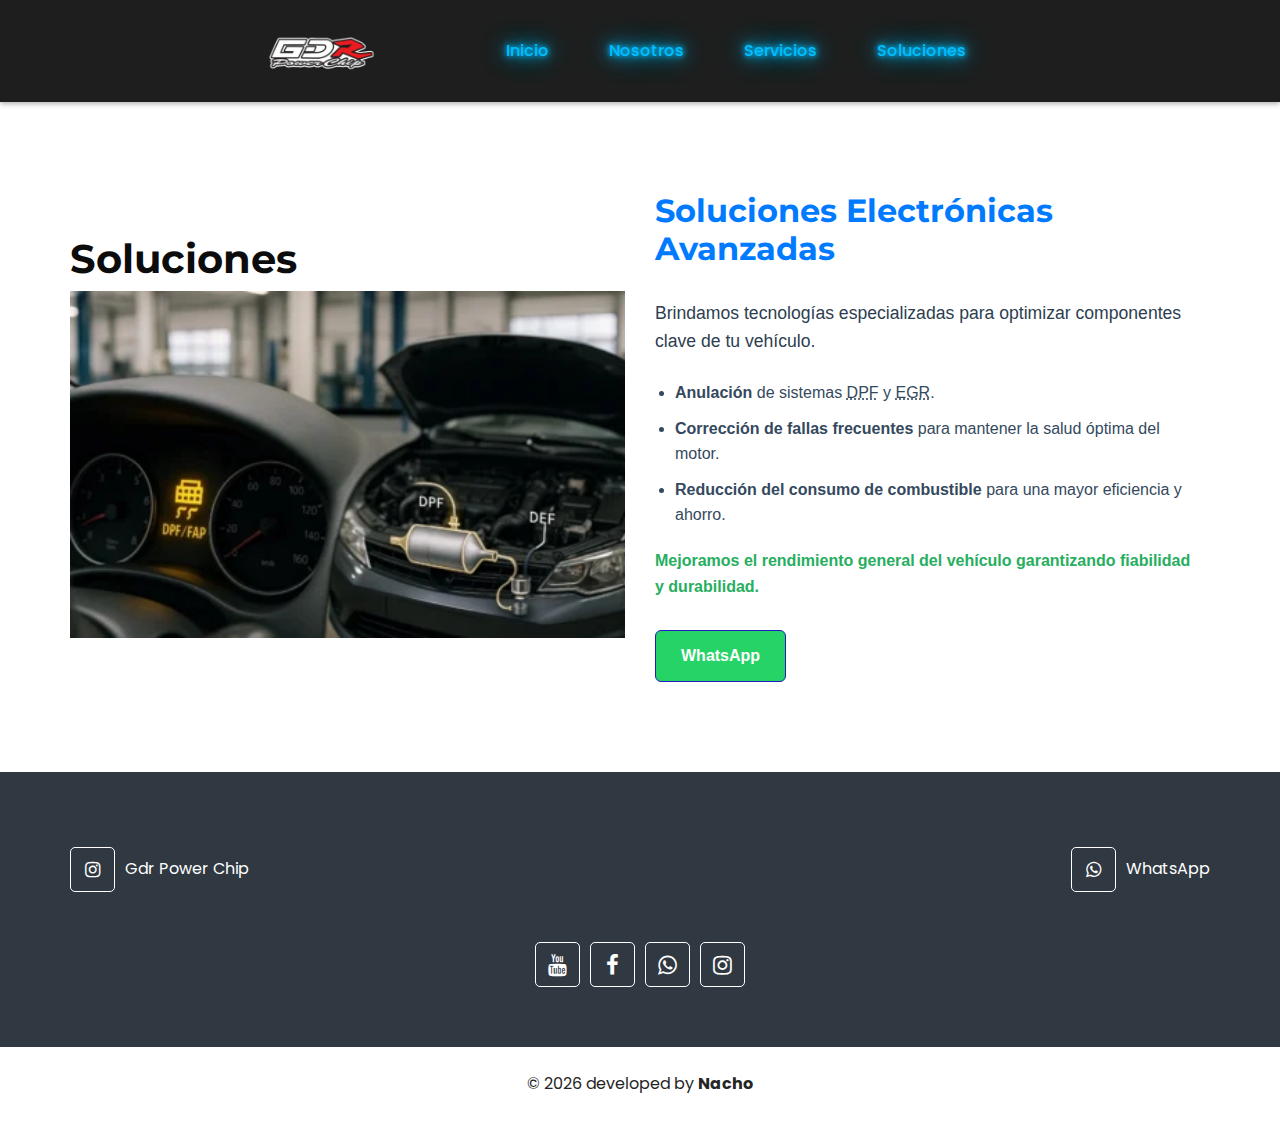
<file: servicios/soluciones.html>
<!DOCTYPE html>
<html>

<head>
  <!-- Basic -->
  <meta charset="utf-8" />
  <meta http-equiv="X-UA-Compatible" content="IE=edge" />
  <!-- Mobile Metas -->
  <meta name="viewport" content="width=device-width, initial-scale=1, shrink-to-fit=no" />
  <!-- Site Metas -->
  <meta name="keywords" content="" />
  <meta name="description" content="" />
  <meta name="author" content="" />
  <link rel="shortcut icon" href="../images/favicon.png" type="image/x-icon" />
  <title>Gdr Power Chip</title>

  <!-- bootstrap core css -->
  <link rel="stylesheet" type="text/css" href="../css/bootstrap.css" />

  <!--owl slider stylesheet -->
  <link rel="stylesheet" type="text/css"
    href="https://cdnjs.cloudflare.com/ajax/libs/OwlCarousel2/2.3.4/assets/owl.carousel.min.css" />
  <!-- font awesome style -->
  <link href="../css/font-awesome.min.css" rel="stylesheet" />

  <!-- Custom styles for this template -->
  <link href="../css/style.css" rel="stylesheet" />
  <!-- responsive style -->
  <link href="../css/responsive.css" rel="stylesheet" />
</head>

<body>
  <div class="hero_area">
    <!-- header section starts -->

    <!-- end header section -->
    <div class="custom_nav2" style="width: 100%; background-color: #1e1e1e; box-shadow: 0 2px 5px rgba(0,0,0,0.3); z-index: 1000;">
      <div class="container-fluid" style="padding: 0 40px;">
        <div class="d-flex justify-content-center align-items-center py-3 flex-wrap" style="gap: 40px; width: 100%;">
          <!-- Logo -->
          <a class="navbar-brand" href="../index.html" style="max-width: 230px;">
            <img src="../images/logo.png" alt="Logo" style="height: 60px; width: auto;" />
          </a>

          <!-- Menú -->
          <nav class="navbar navbar-expand-lg">
            <button class="navbar-toggler text-white border-0" type="button" data-toggle="collapse"
              data-target="#navbarSupportedContent" aria-controls="navbarSupportedContent" aria-expanded="false"
              aria-label="Toggle navigation">
              <span class="navbar-toggler-icon"></span>
            </button>

            <div class="collapse navbar-collapse" id="navbarSupportedContent">
              <ul class="navbar-nav ml-auto d-flex align-items-center" style="gap: 25px;">

                <ul class="navbar-nav">
                  <li class="nav-item">
                    <a class="nav-link" href="../index.html"
                      style="font-weight: 500; font-size: 16px; color: #00bfff; text-shadow:
    0 0 5px #00bfff,
    0 0 10px #00bfff,
    0 0 20px #00bfff,
    0 0 30px #00bfff;">Inicio</a>
                  </li>
                  <li class="nav-item">
                    <a class="nav-link" href="../about.html"
                      style="font-weight: 500; font-size: 16px; color: #00bfff; text-shadow:
    0 0 5px #00bfff,
    0 0 10px #00bfff,
    0 0 20px #00bfff,
    0 0 30px #00bfff;">Nosotros</a>
                  </li>
                  <li class="nav-item">
                    <a class="nav-link" href="../servicios.html"
                      style="font-weight: 500; font-size: 16px; color: #00bfff; text-shadow:
    0 0 5px #00bfff,
    0 0 10px #00bfff,
    0 0 20px #00bfff,
    0 0 30px #00bfff;">Servicios</a>
                  </li>
                  <li class="nav-item">
                    <a class="nav-link" href="../repros.html"
                      style="font-weight: 500; font-size: 16px; color: #00bfff; text-shadow:
    0 0 5px #00bfff,
    0 0 10px #00bfff,
    0 0 20px #00bfff,
    0 0 30px #00bfff;">Soluciones</a>
                  </li>
                </ul>

              </ul>
            </div>
          </nav>
        </div>
      </div>
    </div>

    <!-- about section -->

    <section class="about_section layout_padding">
      <div class="container">
        <div class="row">
          <div class="col-lg-6">
            <h1><strong>Soluciones</strong></h1>
            <div class="img-box ">
              <img src="../images/soluciones.png" class="box_img" alt="about img" />
            </div>
          </div>
          <div class="col-lg-6">
            <div class="detail-box pr-md-2">
              <div class="heading_container">
    <h2 style="color: #007bff; font-weight: 700; margin-bottom: 15px;">Soluciones Electrónicas Avanzadas</h2>
              </div>
              <section
                style="font-family: 'Segoe UI', Tahoma, Geneva, Verdana, sans-serif; color: #333; max-width: 700px; margin: 0 auto; line-height: 1.6;">
               <section class="electronic-solutions-section" style="max-width: 700px; margin: 0 auto; font-family: 'Segoe UI', Tahoma, Geneva, Verdana, sans-serif; color: #2c3e50; line-height: 1.6;">
  <header>
    <p style="font-size: 1.1rem; margin-bottom: 25px;">
      Brindamos tecnologías especializadas para optimizar componentes clave de tu vehículo.
    </p>
  </header>
  <article>
    <ul style="list-style-type: disc; padding-left: 20px; font-size: 1rem; color: #34495e;">
      <li><strong>Anulación</strong> de sistemas <abbr title="Filtro de Partículas Diésel">DPF</abbr> y <abbr title="Recirculación de Gases de Escape">EGR</abbr>.</li>
      <li><strong>Corrección de fallas frecuentes</strong> para mantener la salud óptima del motor.</li>
      <li><strong>Reducción del consumo de combustible</strong> para una mayor eficiencia y ahorro.</li>
    </ul>
    <p style="margin-top: 20px; font-weight: 600; color: #27ae60;">
      Mejoramos el rendimiento general del vehículo garantizando fiabilidad y durabilidad.
    </p>
  </article>
</section>


                  <a href="https://wa.link/ga6vod" target="_blank" style="
                      display: inline-block;
                      background-color: #25D366;
                      color: white;
                      padding: 12px 25px;
                      border-radius: 6px;
                      text-decoration: none;
                      font-weight: bold;
                      font-family: Arial, sans-serif;
                      font-size: 16px;
                    ">
                    WhatsApp
                  </a>
                </section>
              </section>
            </div>
          </div>
        </div>
      </div>
    </section>

    <!-- about section ends -->

    <section class="info_section ">
      <div class="info_container ">
        <div class="container">
          <div class="info_contact ">

            <a href="https://www.instagram.com/gdr_power_chip/" class="link-box" target="_blank">
              <i class="fa fa-instagram" aria-hidden="true"></i>
              <span>
                Gdr Power Chip
              </span>
            </a>

            <a href="http://wa.link/f9m0sg" class="link-box" target="_blank" rel="noopener">
              <i class="fa fa-whatsapp" aria-hidden="true"></i>
              <span>
                WhatsApp
              </span>
            </a>
          </div>
          <div class="social_container">
            <div class="social-box">
              <a href="http://wa.link/f9m0sg" class="link-box" target="_blank" rel="noopener">
                <i class="fa fa-youtube" aria-hidden="true"></i>
              </a>
              <a href="https://www.facebook.com/GDRpowerchip/" class="link-box" target="_blank" rel="noopener">
                <i class="fa fa-facebook" aria-hidden="true"></i>
              </a>
              <a href="http://wa.link/f9m0sg" class="link-box" target="_blank" rel="noopener">
                <i class="fa fa-whatsapp" aria-hidden="true"></i>
              </a>
              <a href="https://www.instagram.com/gdr_power_chip/" class="link-box" target="_blank" rel="noopener">
                <i class="fa fa-instagram" aria-hidden="true"></i>
              </a>
            </div>
          </div>

        </div>
      </div>
    </section>

  </div>
  <footer class="footer_section">
    <div class="container">
      <p>
        &copy; <span id="displayYear"></span> developed by
        <a href="https:/instagram.com/nachohaydo/"><strong>Nacho</strong></a>
      </p>
    </div>
  </footer>
  <!-- jQery -->
  <script src="../js/jquery-3.4.1.min.js"></script>
  <!-- popper js -->
  <script src="https://cdn.jsdelivr.net/npm/popper.js@1.16.0/dist/umd/popper.min.js"></script>
  <!-- bootstrap js -->
  <script src="../js/bootstrap.js"></script>
  <!-- owl slider -->
  <script src="https://cdnjs.cloudflare.com/ajax/libs/OwlCarousel2/2.3.4/owl.carousel.min.js"></script>
  <!-- custom js -->
  <script src="../js/custom.js"></script>

</body>

</html>
</file>
<file: css/style.css>
@import url("https://fonts.googleapis.com/css2?family=Montserrat:wght@400;600;700&family=Poppins:wght@400;600;700&display=swap");
body {
  font-family: 'Poppins', sans-serif;
  color: #0c0c0c;
  background-color: #ffffff;
  overflow-x: hidden;
}

.layout_padding {
  padding: 90px 0;
}

.layout_padding2 {
  padding: 75px 0;
}

.layout_padding2-top {
  padding-top: 75px;
}

.layout_padding2-bottom {
  padding-bottom: 75px;
}

.layout_padding-top {
  padding-top: 90px;
}

.layout_padding-bottom {
  padding-bottom: 90px;
}

h1,
h2,
h3,
h4,
h5 {
  font-family: 'Montserrat', sans-serif;
}

.heading_container {
  display: -webkit-box;
  display: -ms-flexbox;
  display: flex;
  -webkit-box-orient: vertical;
  -webkit-box-direction: normal;
      -ms-flex-direction: column;
          flex-direction: column;
  -webkit-box-align: start;
      -ms-flex-align: start;
          align-items: flex-start;
}

.heading_container h2 {
  position: relative;
  font-weight: bold;
}

.heading_container.heading_center {
  -webkit-box-align: center;
      -ms-flex-align: center;
          align-items: center;
  text-align: center;
}

a,
a:hover,
a:focus {
  text-decoration: none;
}

a:hover,
a:focus {
  color: initial;
}

.btn,
.btn:focus {
  outline: none !important;
  -webkit-box-shadow: none;
          box-shadow: none;
}

/*header section*/
.hero_area {
  position: relative;
  display: -webkit-box;
  display: -ms-flexbox;
  display: flex;
  -webkit-box-orient: vertical;
  -webkit-box-direction: normal;
      -ms-flex-direction: column;
          flex-direction: column;
}

.sub_page .header_section {
  border-bottom: 1px solid #ff22cf;
}

.header_section {
  background-color: #393a39;
}

.header_section .nav_container {
  margin: 0 auto;
}

.header_section.ip_header {
  background: #303841;
}
.navbar-toggler-icon {
  background-image: url("data:image/svg+xml;charset=utf8,%3csvg viewBox='0 0 30 30' xmlns='http://www.w3.org/2000/svg'%3e%3cpath stroke='%23ffffff' stroke-width='2' stroke-linecap='round' stroke-miterlimit='10' d='M4 7h22M4 15h22M4 23h22'/%3e%3c/svg%3e");
}


.header_section.ip_header .custom_nav-container .contact_nav a {
  color: #ffffff;
}

  .btn-whatsapp {
    background-color: #25D366 !important;
    color: white !important;
    border: none !important;
    transition: background-color 0.3s ease;
  }

  .btn-whatsapp:hover {
    background-color: #1ebe5b !important;
    color: white !important;
  }


.custom_nav-container .contact_nav {
  display: -webkit-box;
  display: -ms-flexbox;
  display: flex;
  -webkit-box-pack: justify;
      -ms-flex-pack: justify;
          justify-content: space-between;
  -webkit-box-flex: 1;
      -ms-flex: 1;
          flex: 1;
  margin-right: auto;
}

.custom_nav-container .contact_nav a {
  padding: 0px 5px;
  color: #000000;
  text-align: center;
}

.custom_nav2 {
  padding: 0;
}

.custom_nav2 .custom_nav-container {
  padding: 5px 0;
  background-color: #251abd;
  -webkit-clip-path: polygon(0 0, 100% 0%, 95% 100%, 5% 100%);
          clip-path: polygon(0 0, 100% 0%, 95% 100%, 5% 100%);
}

.custom_nav2 .navbar-expand-lg .navbar-nav .nav-item .nav-link {
  padding: 10px 30px;
  color: #ffffff;
  text-align: center;
  position: relative;
}

.custom_nav2 #navbarSupportedContent {
  -webkit-box-pack: center;
      -ms-flex-pack: center;
          justify-content: center;
}

.navbar-brand {
  font-family: 'Montserrat', sans-serif;
  color: #ffffff;
  font-weight: bold;
  font-size: 28px;
  margin-right: 45px;
}

.navbar-brand span {
  color: #251abd;
}

.navbar-brand:hover {
  color: inherit;
}

.custom_nav-container .nav_search-btn {
  width: 40px;
  height: 40px;
  padding: 0;
  border: none;
  color: #ffffff;
  border: none;
}

.custom_nav-container .nav_search-btn:hover {
  color: #ffffff;
}

.custom_nav-container .navbar-toggler {
  outline: none;
}

.custom_nav-container .navbar-toggler {
  padding: 0;
  width: 37px;
  height: 42px;
  -webkit-transition: all .3s;
  transition: all .3s;
  margin: auto;
}

.custom_nav-container .navbar-toggler span {
  display: block;
  width: 35px;
  height: 4px;
  background-color: #ffffff;
  margin: 7px 0;
  -webkit-transition: all 0.3s;
  transition: all 0.3s;
  position: relative;
  border-radius: 5px;
  -webkit-transition: all .3s;
  transition: all .3s;
}

.custom_nav-container .navbar-toggler span::before, .custom_nav-container .navbar-toggler span::after {
  content: "";
  position: absolute;
  left: 0;
  height: 100%;
  width: 100%;
  background-color: #ffffff;
  top: -10px;
  border-radius: 5px;
  -webkit-transition: all .3s;
  transition: all .3s;
}

.custom_nav-container .navbar-toggler span::after {
  top: 10px;
}

.custom_nav-container .navbar-toggler[aria-expanded="true"] {
  -webkit-transform: rotate(360deg);
          transform: rotate(360deg);
}

.custom_nav-container .navbar-toggler[aria-expanded="true"] span {
  -webkit-transform: rotate(45deg);
          transform: rotate(45deg);
}

.custom_nav-container .navbar-toggler[aria-expanded="true"] span::before, .custom_nav-container .navbar-toggler[aria-expanded="true"] span::after {
  -webkit-transform: rotate(90deg);
          transform: rotate(90deg);
  top: 0;
}

.custom_nav-container .navbar-toggler[aria-expanded="true"] .s-1 {
  -webkit-transform: rotate(45deg);
          transform: rotate(45deg);
  margin: 0;
  margin-bottom: -4px;
}

.custom_nav-container .navbar-toggler[aria-expanded="true"] .s-2 {
  display: none;
}

.custom_nav-container .navbar-toggler[aria-expanded="true"] .s-3 {
  -webkit-transform: rotate(-45deg);
          transform: rotate(-45deg);
  margin: 0;
  margin-top: -4px;
}

.custom_nav-container .navbar-toggler[aria-expanded="false"] .s-1,
.custom_nav-container .navbar-toggler[aria-expanded="false"] .s-2,
.custom_nav-container .navbar-toggler[aria-expanded="false"] .s-3 {
  -webkit-transform: none;
          transform: none;
}

/*end header section*/
/* slider section */
.slider_section {
  min-height: 100vh;
  background: #303841;
  display: -webkit-box;
  display: -ms-flexbox;
  display: flex;
  -webkit-box-orient: vertical;
  -webkit-box-direction: normal;
      -ms-flex-direction: column;
          flex-direction: column;
}

.slider_section .slider_container {
  margin: auto 0;
  padding: 75px 0;
}

.slider_section #carouselExampleIndicators {
  width: 100%;
}

.slider_section .row {
  -webkit-box-align: center;
      -ms-flex-align: center;
          align-items: center;
}

.slider_section .detail-box h1 {
  font-size: 3rem;
  font-weight: bold;
  color: #ffffff;
  text-transform: uppercase;
}

.slider_section .detail-box p {
  color: #ffffff;
}

.slider_section .detail-box .btn-box {
  display: -webkit-box;
  display: -ms-flexbox;
  display: flex;
  -ms-flex-wrap: wrap;
      flex-wrap: wrap;
  margin-top: 35px;
  margin: 35px -5px 0 -5px;
}

.slider_section .detail-box .btn-box a {
  width: 165px;
  text-align: center;
  margin: 5px;
}

.slider_section .detail-box .btn-box .btn-1 {
  display: inline-block;
  padding: 7px 0;
  background-color: #251abd;
  color: #ffffff;
  border-radius: 5px;
  -webkit-transition: all .3s;
  transition: all .3s;
  border: 1px solid #251abd;
}

.slider_section .detail-box .btn-box .btn-1:hover {
  background-color: transparent;
  color: #251abd;
}

.slider_section .detail-box .btn-box .btn-2 {
  display: inline-block;
  padding: 7px 0;
  background-color: #ffffff;
  color: #020000;
  border-radius: 5px;
  -webkit-transition: all .3s;
  transition: all .3s;
  border: 1px solid #ffffff;
}

.slider_section .detail-box .btn-box .btn-2:hover {
  background-color: transparent;
  color: #ffffff;
}

.slider_section .img-box img {
  width: 100%;
}

.slider_section .carousel-indicators {
  position: unset;
  margin: 0;
  -webkit-box-align: center;
      -ms-flex-align: center;
          align-items: center;
  -webkit-box-pack: start;
      -ms-flex-pack: start;
          justify-content: flex-start;
  margin-top: 45px;
}

.slider_section .carousel-indicators li {
  width: 14px;
  height: 14px;
  opacity: 1;
  background-color: transparent;
  border: 2px solid #251abd;
  border-radius: 100%;
}

.slider_section .carousel-indicators li.active {
  width: 18px;
  height: 18px;
  border: 3px solid #251abd;
}

/* end slider section */
.about_section .row {
  -webkit-box-align: center;
      -ms-flex-align: center;
          align-items: center;
}

.about_section .img-box {
  position: relative;
  overflow: hidden;
  height: 100%;
}

.about_section .img-box img {
  width: 100%;
}

.about_section .detail-box p {
  margin-top: 15px;
}

.about_section .detail-box a {
  display: inline-block;
  padding: 10px 45px;
  background-color: #251abd;
  color: #ffffff;
  border-radius: 5px;
  -webkit-transition: all .3s;
  transition: all .3s;
  border: 1px solid #251abd;
  margin-top: 15px;
}

.about_section .detail-box a:hover {
  background-color: transparent;
  color: #251abd;
}

.about_section ul {
  padding-left: 0;
  list-style-type: none;
}

.about_section ul li {
  margin-bottom: 10px;
}

.about_section ul i {
  color: #251abd;
  margin-right: 5px;
}

.service_section {
  background: #303841;
  color: #ffffff;
}

.service_section .box {
  margin: 10px;
  text-align: center;
  -webkit-transition: all .3s;
  transition: all .3s;
  margin-top: 45px;
  border-radius: 5px;
  overflow: hidden;
}

.service_section .box .img-box img {
  width: 100%;
}

.service_section .box .detail-box {
  padding: 25px;
  background: #ffffff;
  color: #000000;
}

.service_section .box .detail-box h5 {
  font-weight: 600;
}

.service_section .box .detail-box a {
  color: #251abd;
}

.service_section .btn-box {
  display: -webkit-box;
  display: -ms-flexbox;
  display: flex;
  -webkit-box-pack: center;
      -ms-flex-pack: center;
          justify-content: center;
  margin-top: 45px;
}

.service_section .btn-box a {
  display: inline-block;
  padding: 10px 45px;
  background-color: #251abd;
  color: #ffffff;
  border-radius: 5px;
  -webkit-transition: all .3s;
  transition: all .3s;
  border: 1px solid #251abd;
}

.service_section .btn-box a:hover {
  background-color: transparent;
  color: #251abd;
}

.team_section .box {
  color: #ffffff;
  text-align: center;
  margin-top: 45px;
  border-radius: 15px;
  overflow: hidden;
  position: relative;
}

.team_section .box .img-box img {
  width: 100%;
}

.team_section .box .detail-box {
  position: absolute;
  left: 0;
  bottom: 0;
  width: 100%;
  padding: 15px 15px 0 15px;
  background-color: rgba(48, 56, 65, 0.9);
  -webkit-transform: translateY(65px);
          transform: translateY(65px);
  min-height: 145px;
  -webkit-transition: all .3s;
  transition: all .3s;
}

.team_section .box .detail-box h5 {
  font-weight: 600;
}

.team_section .box .social_box {
  display: -webkit-box;
  display: -ms-flexbox;
  display: flex;
  -webkit-box-pack: center;
      -ms-flex-pack: center;
          justify-content: center;
  padding-top: 15px;
}

.team_section .box .social_box a {
  width: 30px;
  height: 30px;
  border-radius: 100%;
  background-color: #ffffff;
  color: #251abd;
  line-height: 30px;
  margin: 0 2.5px;
}

.team_section .box:hover .detail-box {
  border-radius: 15px 15px 0 0;
  -webkit-transform: translate(0);
          transform: translate(0);
}

.team_section .btn-box {
  display: -webkit-box;
  display: -ms-flexbox;
  display: flex;
  -webkit-box-pack: center;
      -ms-flex-pack: center;
          justify-content: center;
  margin-top: 45px;
}

.team_section .btn-box a {
  display: inline-block;
  padding: 10px 45px;
  background-color: #251abd;
  color: #ffffff;
  border-radius: 5px;
  -webkit-transition: all .3s;
  transition: all .3s;
  border: 1px solid #251abd;
}

.team_section .btn-box a:hover {
  background-color: transparent;
  color: #251abd;
}

.contact_section {
  position: relative;
}

.contact_section .row {
  -webkit-box-align: stretch;
      -ms-flex-align: stretch;
          align-items: stretch;
}

.contact_section .form_container {
  padding: 25px;
  background: #303841;
  color: #ffffff;
  border-radius: 5px;
}

.contact_section form {
  margin-top: 20px;
}

.contact_section input {
  width: 100%;
  border: none;
  height: 50px;
  margin-bottom: 25px;
  padding-left: 15px;
  background-color: #ffffff;
  outline: none;
  color: #000000;
  border: 1px solid #a5a5a5;
}

.contact_section input::-webkit-input-placeholder {
  color: #1c1b1b;
}

.contact_section input:-ms-input-placeholder {
  color: #1c1b1b;
}

.contact_section input::-ms-input-placeholder {
  color: #1c1b1b;
}

.contact_section input::placeholder {
  color: #1c1b1b;
}

.contact_section input.message-box {
  height: 120px;
}

.contact_section button {
  font-family: 'Poppins', sans-serif;
  display: inline-block;
  padding: 10px 65px;
  background-color: #251abd;
  color: #ffffff;
  border-radius: 3px;
  -webkit-transition: all .3s;
  transition: all .3s;
  border: 1px solid #251abd;
  color: #fff;
  margin-top: 10px;
}

.contact_section button:hover {
  background-color: transparent;
  color: #251abd;
}

.contact_section .img-box {
  height: 100%;
}

.contact_section .img-box img {
  width: 100%;
  height: 100%;
  -o-object-fit: cover;
     object-fit: cover;
  border-radius: 5px;
}

/* client section start */
.client_section {
  position: relative;
}

.client_section .heading_container {
  margin-bottom: 30px;
}

.client_section .box {
  display: -webkit-box;
  display: -ms-flexbox;
  display: flex;
  -webkit-box-orient: vertical;
  -webkit-box-direction: normal;
      -ms-flex-direction: column;
          flex-direction: column;
  margin: 15px;
}

.client_section .box .img-box {
  position: relative;
  display: -webkit-box;
  display: -ms-flexbox;
  display: flex;
  -webkit-box-pack: center;
      -ms-flex-pack: center;
          justify-content: center;
  -webkit-box-align: center;
      -ms-flex-align: center;
          align-items: center;
  width: 105px;
  margin-bottom: -50px;
  margin-left: 25px;
  position: relative;
}

.client_section .box .img-box img {
  border-radius: 100%;
  width: 100%;
  border: 5px solid #ffffff;
}

.client_section .box .client_id {
  display: -webkit-box;
  display: -ms-flexbox;
  display: flex;
  -webkit-box-pack: justify;
      -ms-flex-pack: justify;
          justify-content: space-between;
}

.client_section .box .client_id .client_info h6 {
  font-weight: 600;
  margin-bottom: 5px;
}

.client_section .box .client_id .client_info p {
  margin-bottom: 0;
  font-size: 15px;
  font-size: 14px;
  margin-bottom: 10px;
}

.client_section .box .detail-box {
  background-color: #ffffff;
  padding: 75px 25px 25px 25px;
  background-color: #303841;
  color: #ffffff;
  border-radius: 15px;
}

.client_section .box .detail-box i {
  color: #251abd;
  margin-bottom: 10px;
}

.client_section .owl-carousel .owl-nav {
  display: -webkit-box;
  display: -ms-flexbox;
  display: flex;
  -webkit-box-pack: center;
      -ms-flex-pack: center;
          justify-content: center;
  margin-top: 30px;
}

.client_section .owl-carousel .owl-nav .owl-prev,
.client_section .owl-carousel .owl-nav .owl-next {
  width: 55px;
  height: 55px;
  outline: none;
  bottom: 0px;
  font-size: 24px;
  border-radius: 5px;
  margin: 0 15px;
  border: 1px solid #251abd;
  background-color: #251abd;
  color: #ffffff;
}

.client_section .owl-carousel .owl-nav .owl-prev:hover,
.client_section .owl-carousel .owl-nav .owl-next:hover {
  background-color: transparent;
  color: #251abd;
}

/* client section end */
.map_section .map_container {
  height: 375px;
  overflow: hidden;
  display: -webkit-box;
  display: -ms-flexbox;
  display: flex;
  -webkit-box-align: stretch;
      -ms-flex-align: stretch;
          align-items: stretch;
  padding: 0;
}

.map_section .map_container .map {
  height: 100%;
  -webkit-box-flex: 1;
      -ms-flex: 1;
          flex: 1;
}

.map_section .map_container .map #googleMap {
  height: 100%;
}

/* info section */
.info_section {
  background: #303841;
  color: #ffffff;
  padding: 75px 0 60px 0;
}

.info_section .row {
  -webkit-box-align: center;
      -ms-flex-align: center;
          align-items: center;
}

.info_section .info_contact {
  display: -webkit-box;
  display: -ms-flexbox;
  display: flex;
  -webkit-box-align: center;
      -ms-flex-align: center;
          align-items: center;
  -webkit-box-pack: justify;
      -ms-flex-pack: justify;
          justify-content: space-between;
}

.info_section .info_contact .link-box {
  display: -webkit-box;
  display: -ms-flexbox;
  display: flex;
  -webkit-box-align: center;
      -ms-flex-align: center;
          align-items: center;
  color: #ffffff;
  margin-bottom: 35px;
}

.info_section .info_contact .link-box i {
  width: 45px;
  height: 45px;
  line-height: 45px;
  border: 1px solid #ffffff;
  text-align: center;
  border-radius: 5px;
  font-size: 18px;
  margin-right: 10px;
}

.info_section .info_contact .link-box:hover i {
  color: #251abd;
}

.info_section .social_container {
  margin-top: 15px;
}

.info_section .social-box {
  display: -webkit-box;
  display: -ms-flexbox;
  display: flex;
  -webkit-box-pack: center;
      -ms-flex-pack: center;
          justify-content: center;
  margin-top: 15px;
}

.info_section .social-box a {
  margin: 0 5px;
  width: 45px;
  height: 45px;
  border-radius: 5px;
  border: 1px solid #ffffff;
  text-align: center;
  line-height: 45px;
  font-size: 22px;
  color: #ffffff;
}

.info_section .social-box a:hover {
  color: #251abd;
}

/* end info section */
/* footer section*/
.footer_section {
  position: relative;
  background-color: #ffffff;
  text-align: center;
}

.footer_section p {
  color: #252525;
  padding: 25px 0;
  margin: 0;
}

.footer_section p a {
  color: inherit;
}
/*# sourceMappingURL=style.css.map */


.amarok-box {
  position: relative; /* Para que los hijos posicionados sean relativos a este */
}

.amarok-box .detail-box {
  position: relative; /* Para que el logo se posicione dentro de este contenedor */
  padding-top: 40px; /* Para que el contenido no quede tapado por el logo */
}

.vw-logo {
  position: absolute;
  top: 10px;
  right: 10px;
  height: 60px;
  width: auto;
  z-index: 10;
}
/* color de fondos*/



.img-box img {
  width: 100%;
  height: auto;
  object-fit: contain; /* o 'cover' si querés llenar el espacio */
}
.img-box img {
  width: 100%;
  height: auto;
  object-fit: contain; /* o 'cover' si querés llenar el espacio */
}


.contact_nav {
  display: flex;
  justify-content: flex-end; /* mueve todo a la derecha */
  align-items: center;       /* centra verticalmente */
  gap: 5px;                  /* separa ícono y texto */
}
</file>
<file: css/responsive.css>
@media (max-width: 1300px) {}

@media (max-width: 1120px) {}

@media (max-width: 992px) {
  .slider_section {
    min-height: auto;
  }

  .custom_nav-container .navbar-nav {
    padding-top: 15px;
  }

  .custom_nav-container .navbar-nav .nav-item .nav-link {
    padding: 5px 25px;
    margin: 5px 0;
  }

  .slider_section .detail-box h1 {
    font-size: 2.5rem;
  }

  .slider_section .carousel_btn-box a {
    position: unset;
    transform: none;
  }

  .about_section .img-box {
    margin-bottom: 45px;
  }


}

@media (max-width: 767px) {
  .custom_nav-container .contact_nav a span {
    display: none;
  }

  .custom_nav-container .contact_nav a i {
    font-size: 18px;
  }

  .slider_section .detail-box {
    margin-bottom: 45px;
  }

  .contact_section .form_container {
    margin-bottom: 45px;
  }

  .info_section .info_contact {
    flex-direction: column;
    align-items: center;
    text-align: center;
  }


}

@media (max-width: 576px) {
  .header_section .header_top .contact_nav a span {
    display: none;
  }

}

@media (max-width: 480px) {}

@media (max-width: 420px) {}

@media (max-width: 376px) {}

@media (min-width: 1200px) {
  .container {
    max-width: 1170px;
  }
}
</file>
